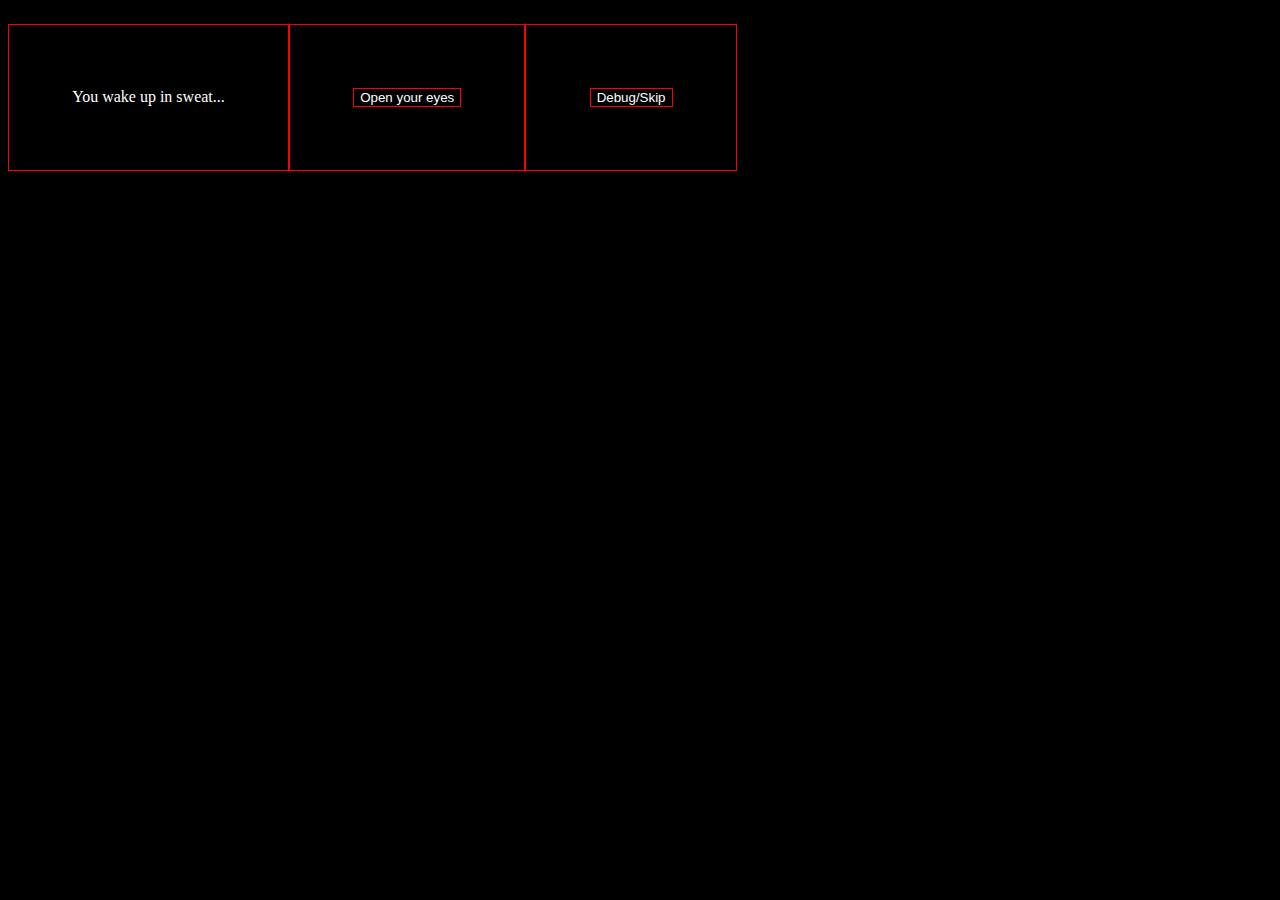
<file: index.html>
<!DOCTYPE html>
<html>
<head>
    <link rel="stylesheet" href="style.css">
    <script src="tutorial.js"></script>
    <meta name="viewport" content="width=device-width, initial-scale=1">
    <meta charset="utf-8">
    <title> 0 Souls</title>
</head>
<body>
    <div class="outer-container">
        <p id="click-container-text">You wake up in sweat...
        </p>
        <p id="click-container-answer">
        <button class="Example" onclick="openeyes()"> Open your eyes </button>
        </p>
        <p class="click-container">
            <button class="Example" onclick="goToIndex()"> Debug/Skip </button>
        </p>
    </div>
</body>
</html>
</file>
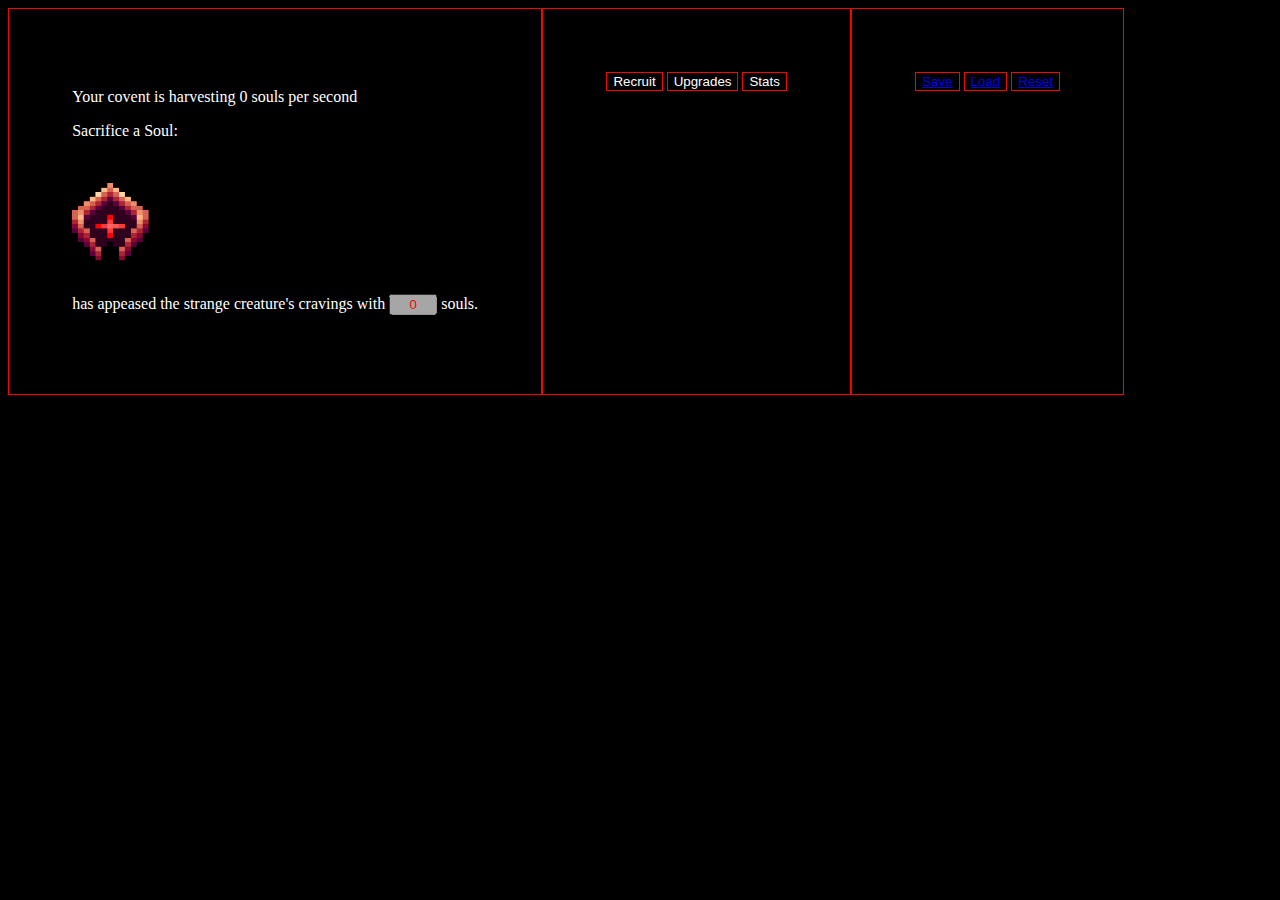
<file: main.html>
<!DOCTYPE html>
<html>
<head>
    <link rel="stylesheet" href="style.css">
    <meta name="viewport" content="width=device-width, initial-scale=1">
    <meta charset="utf-8">
    <title> 0 Souls</title>
</head>
<body>
    <div class="outer-container">
        <div class="click-container">
            <p id="s">Your covent is harvesting 0 souls per second</p>
            <p>Sacrifice a Soul:</p>
            <br>
            <a href= # onclick="add()" id="linku"><img id="altar" src="sac.png"></a>
            <p><span id="name"> </span>has appeased the strange creature's cravings with
            <input type="text" id="text" disabled value="0">
            souls.</p>
        </div>
        <div class="buy-container">
            <button class="tablink" onclick="openPage('recruit')">Recruit</button>

            <button class="tablink" onclick="openPage('upgrades')" id="defaultOpen">Upgrades</button>

            <button class="tablink" onclick="openPage('stats')">Stats</button>
            <div class="tabcontent" id="recruit">
                <br><br>
                <p>
                <button><a href="#" onclick="recruitAcolyte()">Recruit</a></button>
                1 Acolyte, for
                    <span id="costRecruitAcolyte">12 Souls</span></p>
                <p id="amountAcolytes">There are 0 Acolytes in your covent</p>
                <br><br>
                <p>
                <button><a href="#" onclick="recruitElder()">Recruit</a></button>
                1 Elder, for
                <span id="costRecruitElder">120 Souls</span>
                <p id="amountElders">There are 0 Elder in your covent</p>
                <br>
                <br><br>
                <p>
                <button><a href="#" onclick="recruitAncient()">Recruit</a></button>
                1 Ancient, for
                <span id="costRecruitAncient">1200 Souls</span>
                <p id="amountAncients">There are 0 Ancients in your covent</p>
                <br>
            </div>
            <div class="tabcontent" id="upgrades">
                <button><a href="#" onclick="upgradeSacrifice()">Upgrade</a></button>
                your sacrificial powers, for
                <p><span id="costUpgradeSacrifice">10.000 Souls</span></p>
                <p id="amountSacrifice">Your sacrificial power is 1</p>
                <br>
            </div>
            <div class="tabcontent" id="stats">
                <p id="amountTotalLifeSoulCount">During this life you can collected 0 souls</p>
                <p id="amountClicks">During this life you have clicked 0 times</p>
                <p id="amountLifeTime">You have suffered this life for 0 seconds</p>
                <button id="theme">Change Theme</button>
            </div>
        </div>
        <div class="save-container">
            <button><a href="#" onclick="save()">Save</a></button>
            <button><a href="#" onclick="load()">Load</a></button>
            <button><a href="#" onclick="reset()">Reset</a></button>
        </div>
    </div>
    <script src="script.js" defer></script>
</body>
</file>
<file: style.css>
body{
    background-color: black;
    color: white;
}
button{
    background-color: black;
    border: red 1px solid;
    color: white;
}
.click-container{
    border: red 1px solid;
    padding: 5%;
}
.buy-container{
    border: red 1px solid;
    padding: 5%;
}
.save-container{
    border: red 1px solid;
    padding: 5%;

}
.outer-container{
    display: flex;

}
#text{
    text-align: center;
    width: 40px;
    color: red;

}
#altar{
    height: 100px;
    width: 100px;
}
#click-container-text{
    border: red 1px solid;
    padding: 5%;

}
#click-container-answer{
    border: red 1px solid;
    padding: 5%;

}
.tabcontent {
    display: none;
    padding: 50px 2px;
    height: 100%;
}
.white{
    color: white;
}
</file>
